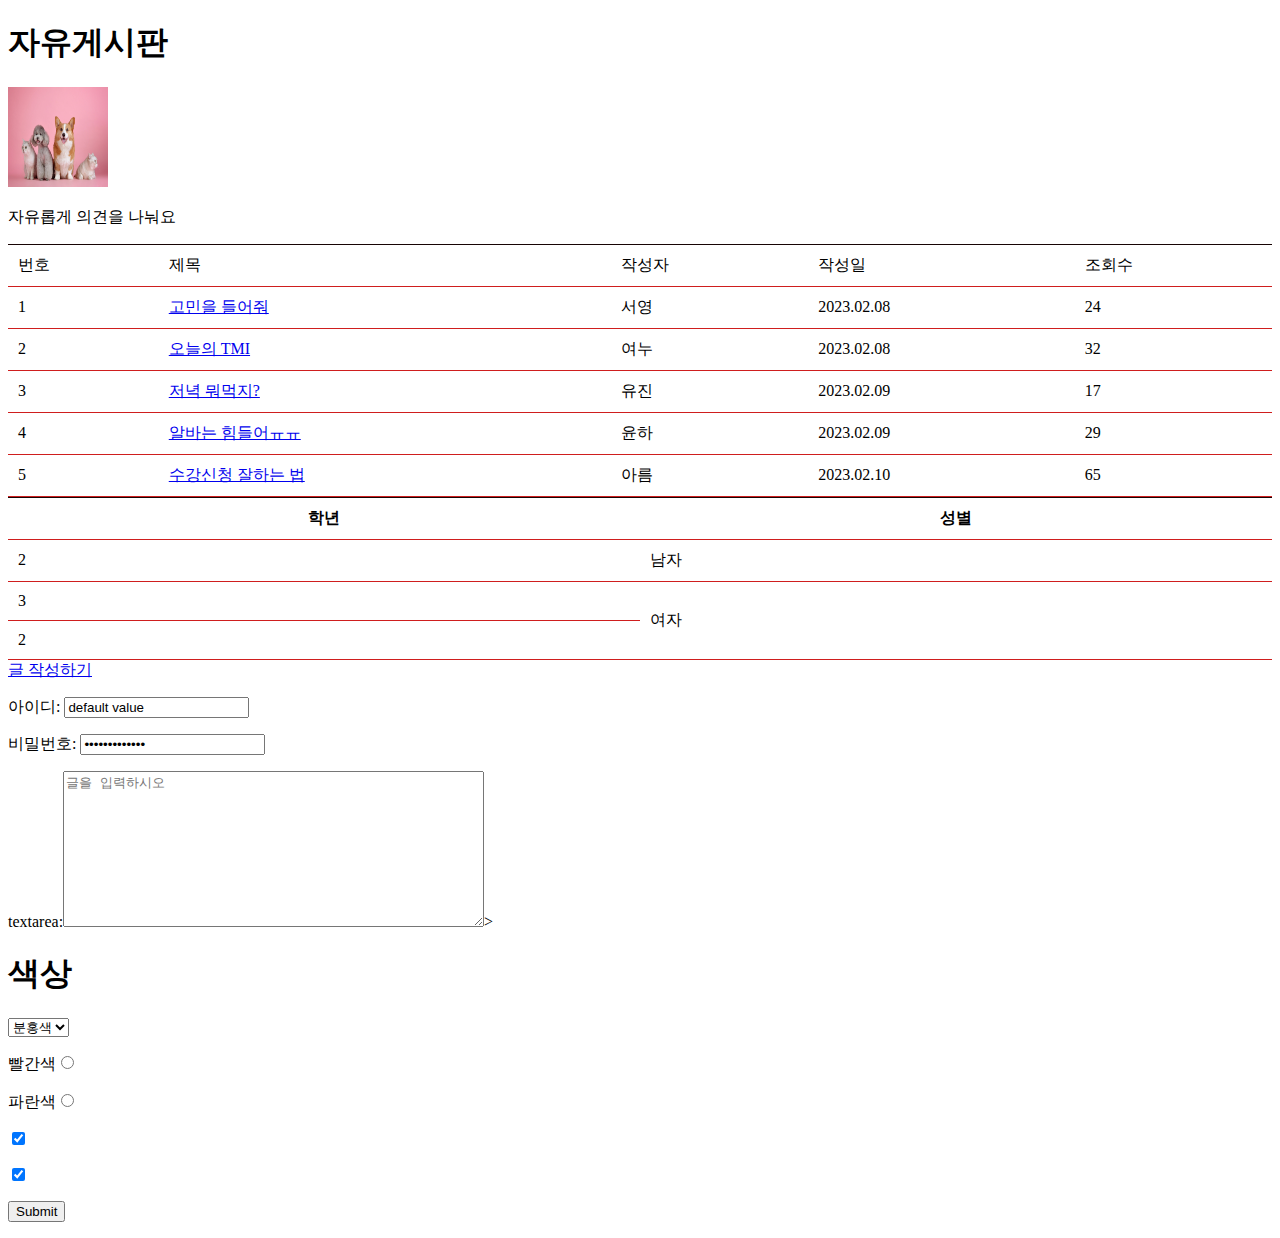
<file: index.html>
<!DOCTYPE html>
<html lang="en">
<head>
    <meta charset="UTF-8">
    <meta http-equiv="X-UA-Compatible" content="IE=edge">
    <meta name="viewport" content="width=device-width, initial-scale=1.0">
    <title>HSY</title>
    <style>
        table {
            width:100%;
            border-top:1px solid #170404;
            border-collapse:collapse;
        }
        th,td {
            border-bottom:1px solid #cf1e1e;
            padding:10px;
        }
    </style>
</head>
<body>
    <h1><a>자유게시판</a></h1>
    <img src="img.jpg" width="100" height="100" alt="동물 이미지" title="동물 이미지">
    <p>자유롭게 의견을 나눠요</p>
    <table>
        <thead>
        <tr>    
            <td>번호</td>
            <td>제목</td>
            <td>작성자</td>
            <td>작성일</td>
            <td>조회수</td>
        </tr>
        </thead>
        <tr>
            <td>1</td>
            <td><a href=".\post1.html">고민을 들어줘</a></td>
            <td>서영</td>
            <td>2023.02.08</td>
            <td>24</td>
        </tr>
        <tr>
            <td>2</td>
            <td><a href=".\post2.html">오늘의 TMI</a></td>
            <td>여누</td>
            <td>2023.02.08</td>
            <td>32</td>
        </tr>
        <tr>
            <td>3</td>
            <td><a href=".\post3.html">저녁 뭐먹지?</a></td>
            <td>유진</td>
            <td>2023.02.09</td>
            <td>17</td>
        </tr>
        <tr>
            <td>4</td>
            <td><a href=".\post4.html">알바는 힘들어ㅠㅠ</a></td>
            <td>윤하</td>
            <td>2023.02.09</td>
            <td>29</td>
        </tr>
        <tr>
            <td>5</td>
            <td><a href=".\post5.html">수강신청 잘하는 법</a></td>
            <td>아름</td>
            <td>2023.02.10</td>
            <td>65</td>
        </tr>

    </table>
    
    <table>
        <thead>
            <tr>
            <th>학년</th>
            <th>성별</th>
            </tr>
        </thead>
        <tbody>
            <tr>
            <td>2</td>
            <td>남자</td>
            </tr>
            <tr>
            <td>3</td>
            <td rowspan="2">여자</td>    
            </tr>
            <tr>
            <td>2</td>
            </tr>
        </tbody>
    </table>
    <a href="./write.html">글 작성하기</a>
    <form action="http://localhost/login.php" method="post">
        <p>
        <label for="아이디">아이디:</label>
        <input placeholder="아이디"type="text"name="ID" value="default value">
        </p>
        <p>
        <label for="비밀번호">비밀번호:</label>
        <input placeholder="비밀번호" type="password"name="pwd" value="default value"></p>
        <p>
        <label>textarea:<textarea placeholder="글을 입력하시오" cols="50" rows="10"></textarea>>
        </label>
        </p>
        <h1>색상</h1>
        <select name="color">
            <option value="pink">분홍색</option>
            <option value="green">초록색</option>
            <option value="purple">보라색</option>
        </select>
        
        <p>빨간색<input type="radio" name="color" value="red"</p>
        <p>파란색<input type="radio" name="color" value="blue"></p>
        
        <p><input type="checkbox" name="color" value="black" checked></p>
        <p><input type="checkbox" name="color" value="white" checked></p>
        <p><input type="submit"></p>
    </form>

</body>
</html>
</file>
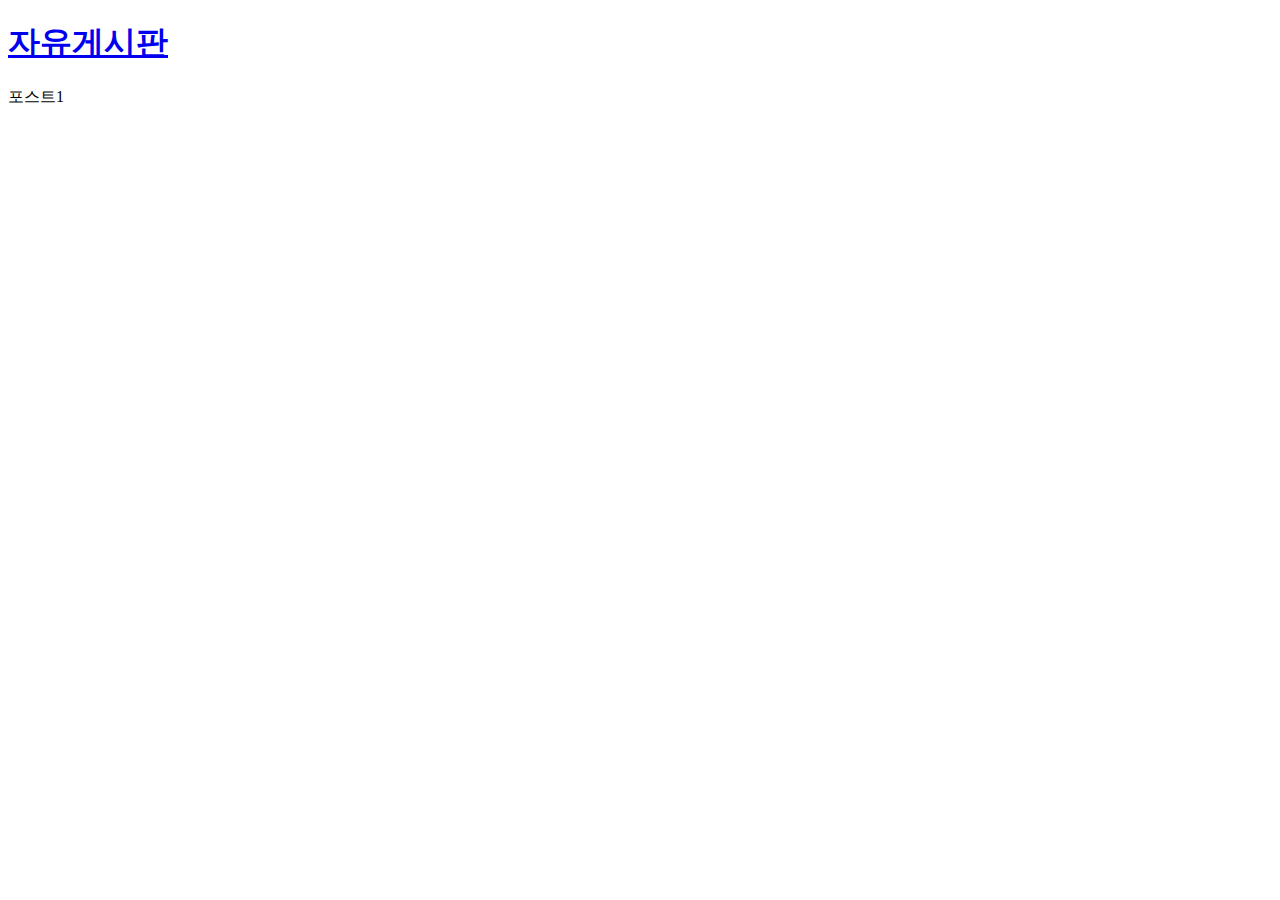
<file: post1.html>
<!DOCTYPE html>
<html lang="en">
<head>
    <meta charset="UTF-8">
    <meta http-equiv="X-UA-Compatible" content="IE=edge">
    <meta name="viewport" content="width=device-width, initial-scale=1.0">
    <title>HSY</title>
</head>
<body>
    <h1><a href=".\index.html">자유게시판</a></h1>
    <form method="get" action=""></form>

    포스트1

</body>
</html>
</file>
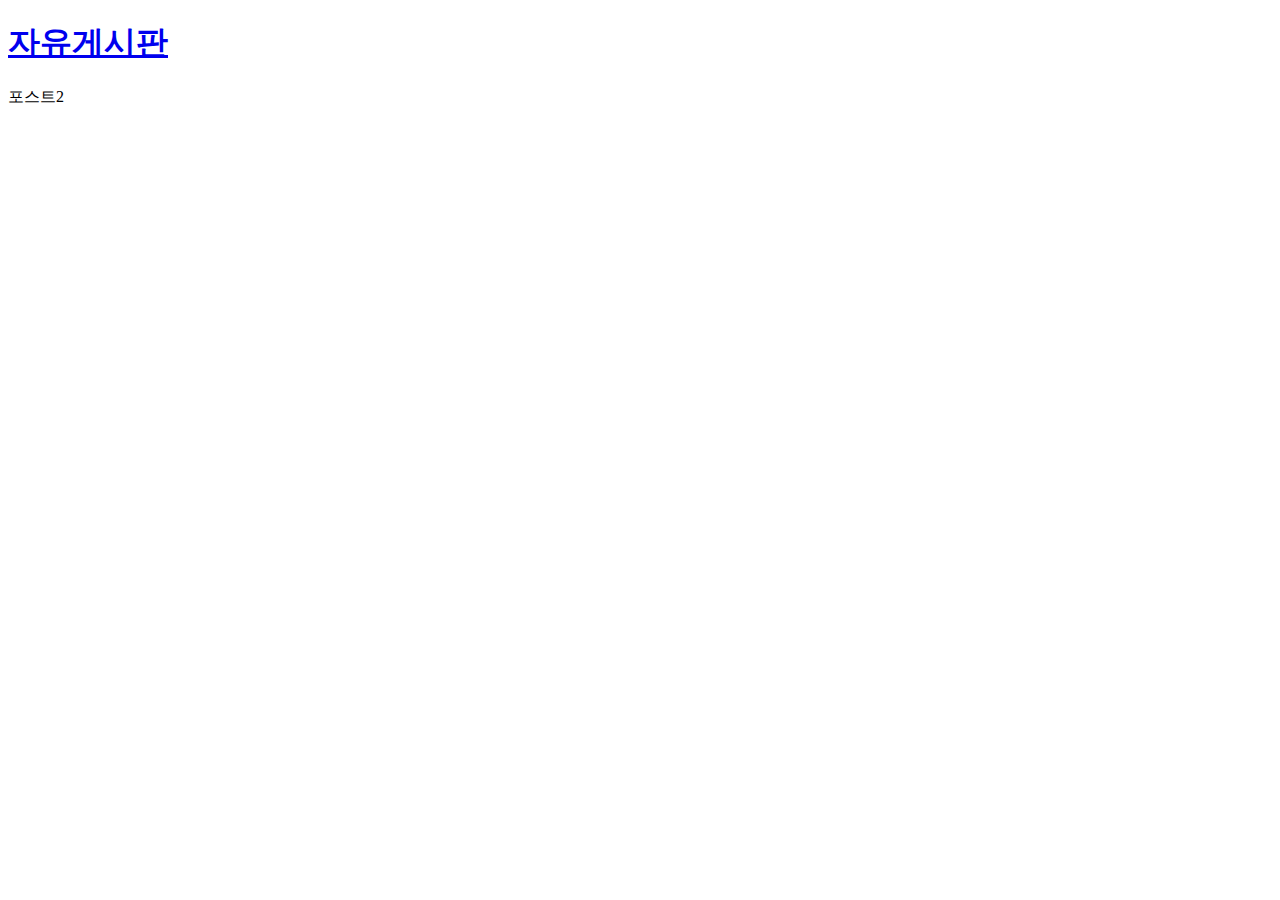
<file: post2.html>
<!DOCTYPE html>
<html lang="en">
<head>
    <meta charset="UTF-8">
    <meta http-equiv="X-UA-Compatible" content="IE=edge">
    <meta name="viewport" content="width=device-width, initial-scale=1.0">
    <title>HSY</title>
</head>
<body>
    <h1><a href=".\index.html">자유게시판</a></h1>
    <form method="get" action=""></form>

    포스트2
</body>
</html>
</file>
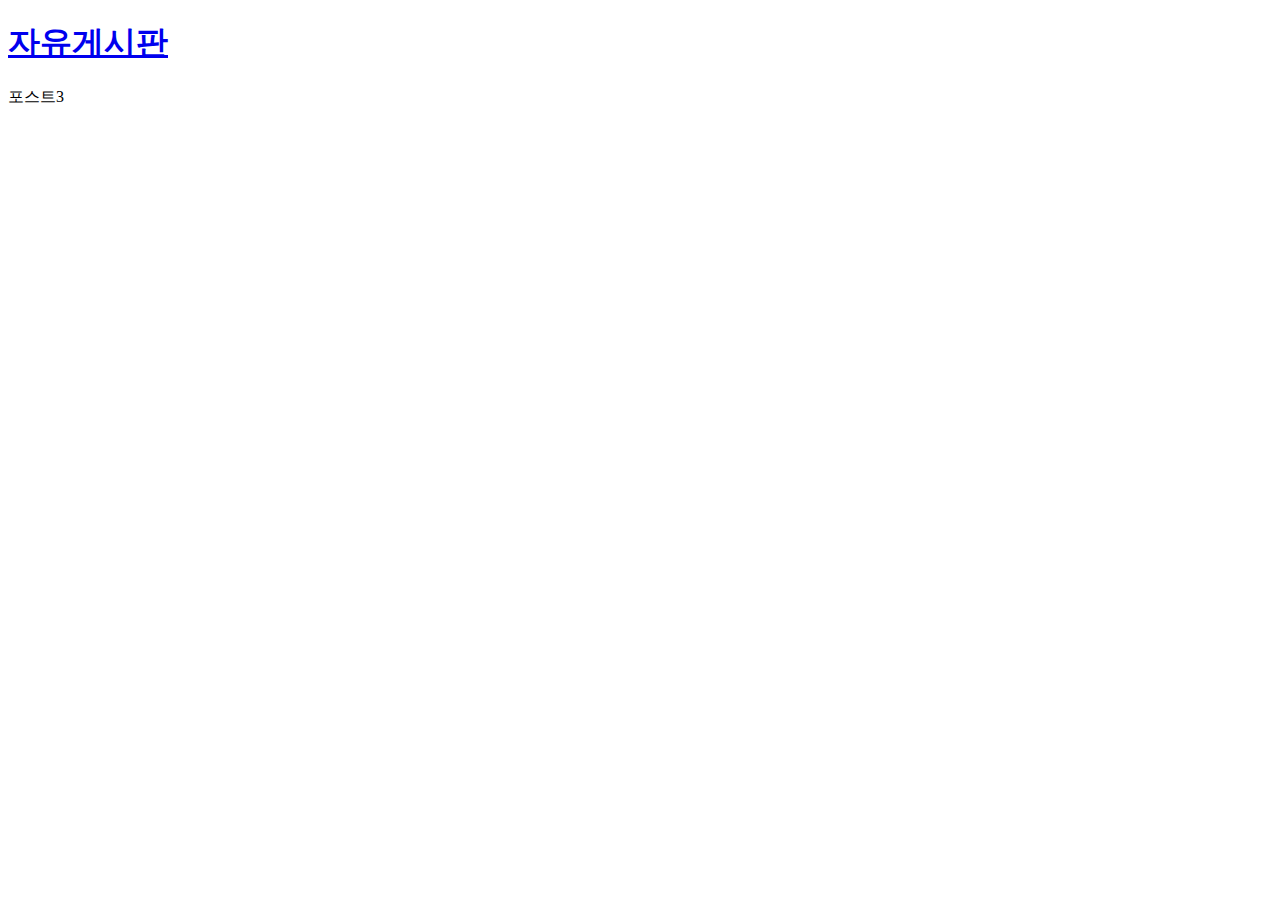
<file: post3.html>
<!DOCTYPE html>
<html lang="en">
<head>
    <meta charset="UTF-8">
    <meta http-equiv="X-UA-Compatible" content="IE=edge">
    <meta name="viewport" content="width=device-width, initial-scale=1.0">
    <title>HSY</title>
</head>
<body>
    <h1><a href=".\index.html">자유게시판</a></h1>
    <form method="get" action=""></form>

    포스트3
</body>
</html>
</file>
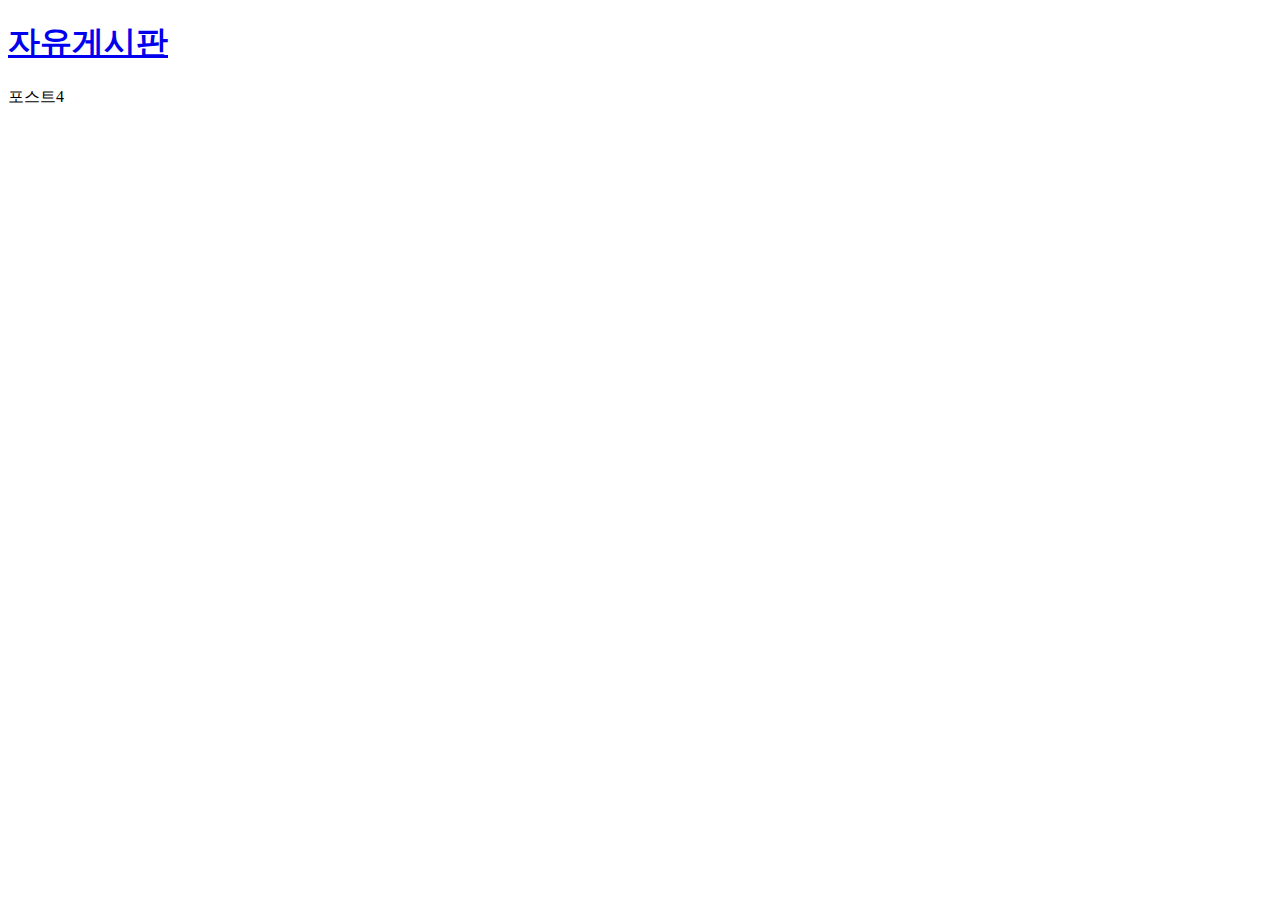
<file: post4.html>
<!DOCTYPE html>
<html lang="en">
<head>
    <meta charset="UTF-8">
    <meta http-equiv="X-UA-Compatible" content="IE=edge">
    <meta name="viewport" content="width=device-width, initial-scale=1.0">
    <title>HSY</title>
</head>
<body>
    <h1><a href=".\index.html">자유게시판</a></h1>
    <form method="get" action=""></form>

    포스트4
</body>
</html>
</file>
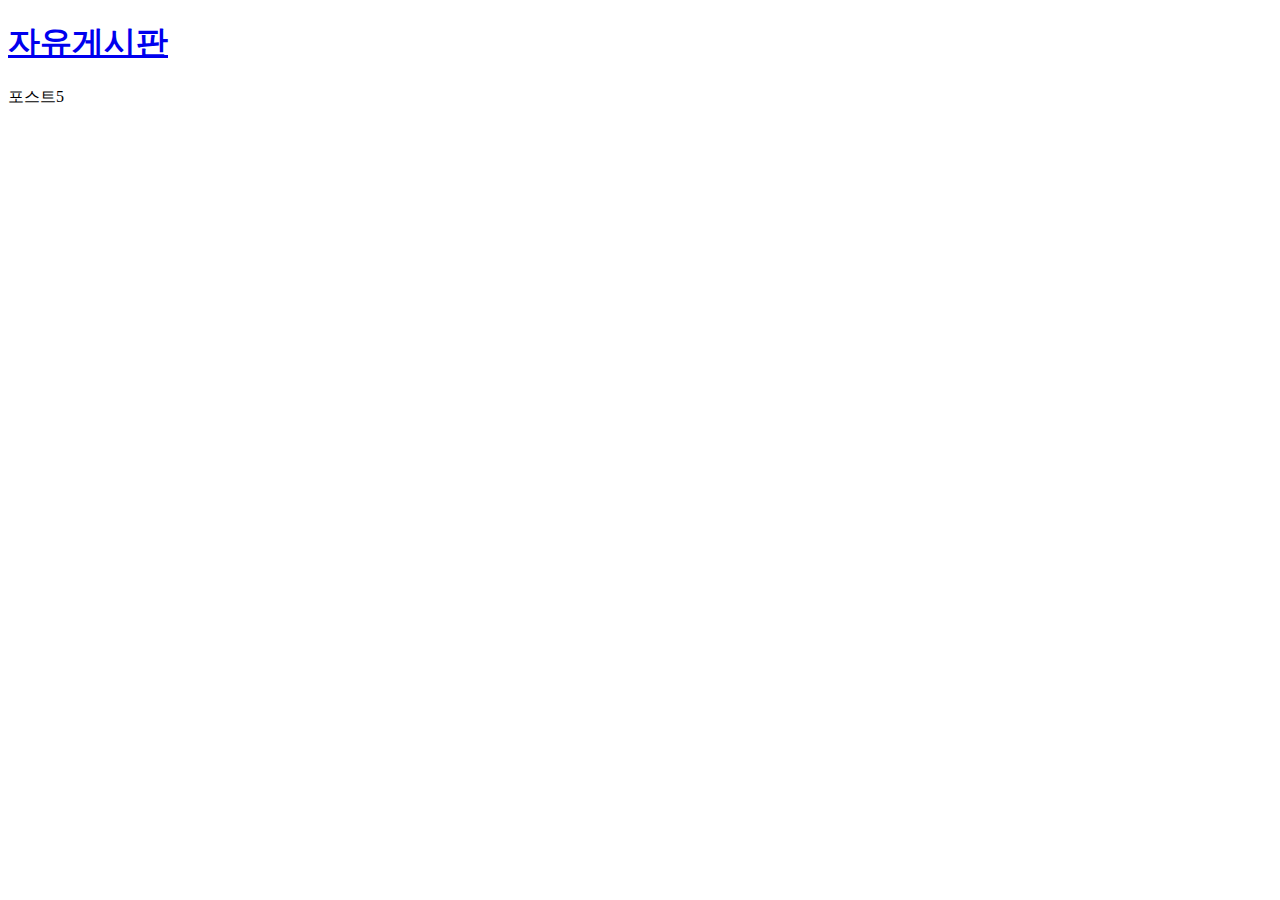
<file: post5.html>
<!DOCTYPE html>
<html lang="en">
<head>
    <meta charset="UTF-8">
    <meta http-equiv="X-UA-Compatible" content="IE=edge">
    <meta name="viewport" content="width=device-width, initial-scale=1.0">
    <title>HSY</title>
</head>
<body>
    <h1><a href=".\index.html">자유게시판</a></h1>
    <form method="get" action=""></form>

    포스트5
</body>
</html>
</file>
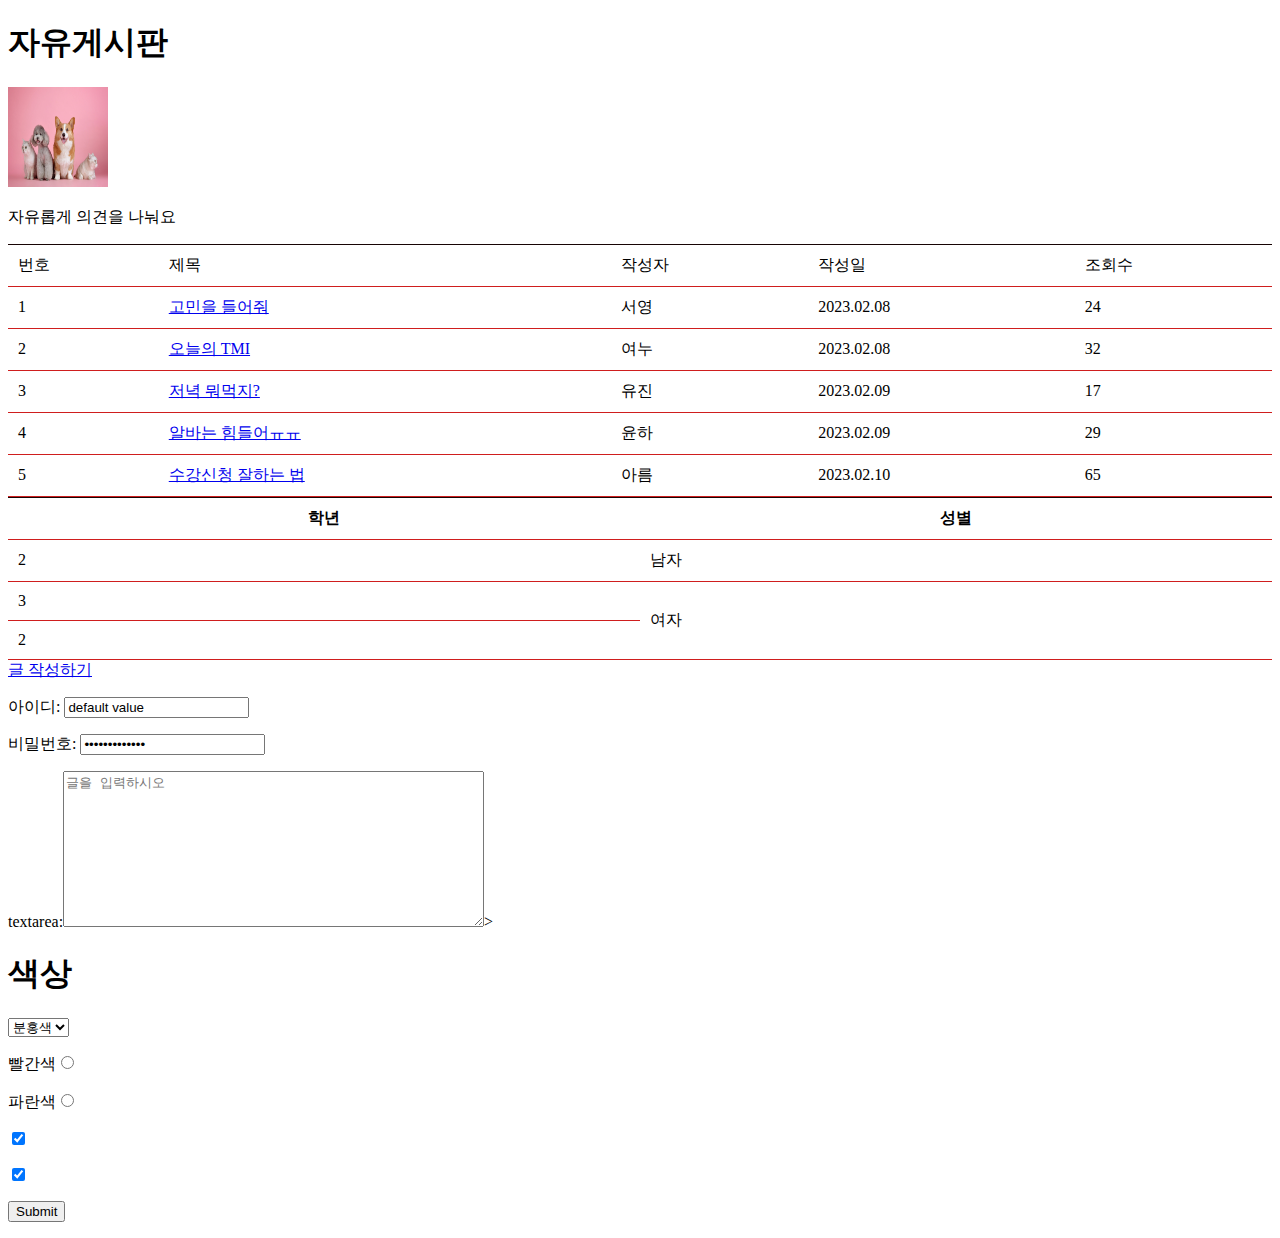
<file: practice1.html>
<!DOCTYPE html>
<html>
    <head>
        <title>자바스크립트</title>
    </head>
    <body>
        <script type="text/javascript">
            alert(521);
            Math.pow(3,2);
            Math.round(10.6);
            Math.ceil(10.6);
            Math.floor(10.6);
            Math.sqrt(9);
            Math.random();
            location.href="./index.html"
        </script>
    </body>
</html>
</file>
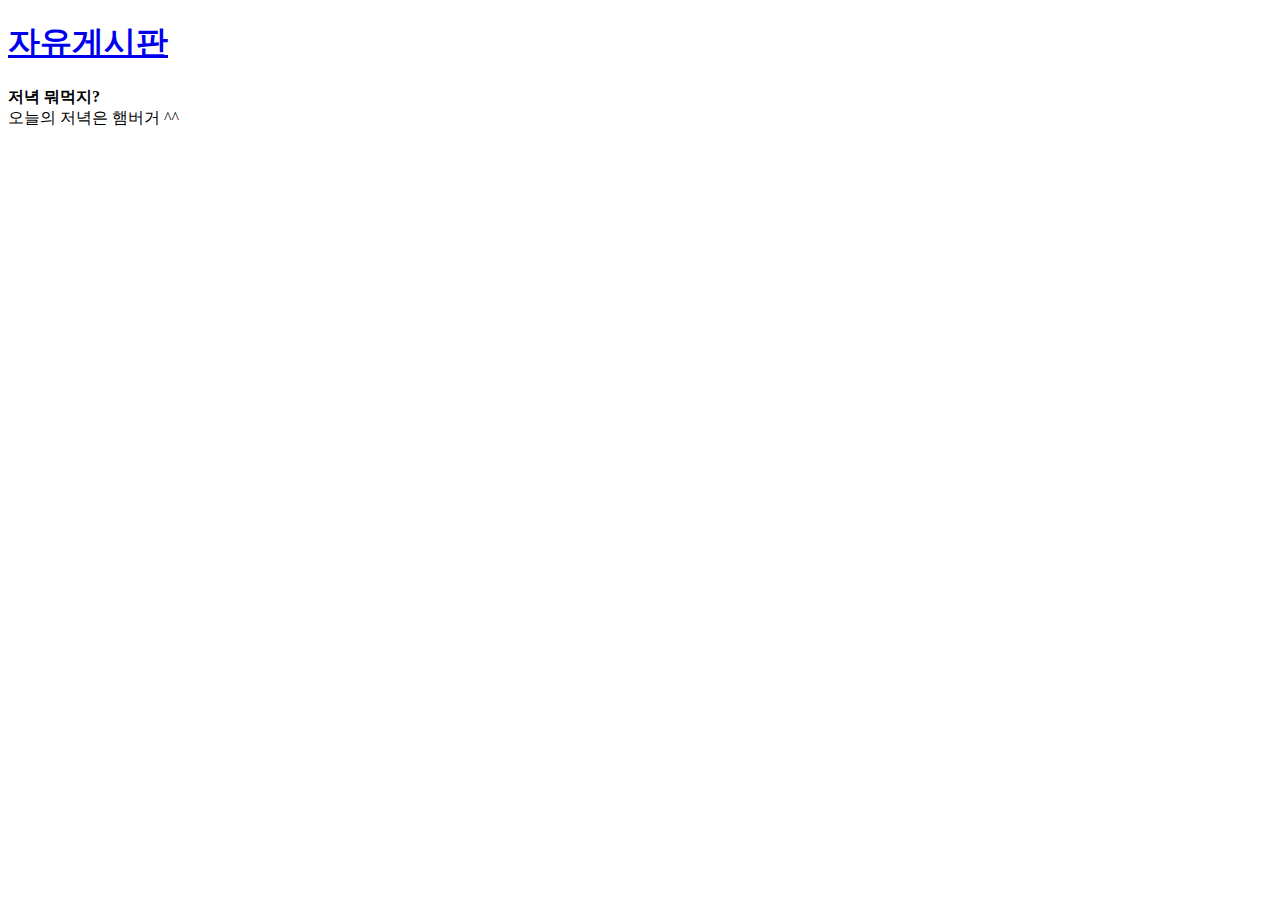
<file: Untitled-2.html>
<!DOCTYPE html>
<html lang="en">
<head>
    <meta charset="UTF-8">
    <meta http-equiv="X-UA-Compatible" content="IE=edge">
    <meta name="viewport" content="width=device-width, initial-scale=1.0">
    <title>HSY</title>
</head>
<body>
    <h1><a href="..\index.html">자유게시판</a></h1>
    <b>저녁 뭐먹지?</b><br>
    오늘의 저녁은 햄버거 ^^
    
</body>
</html>
</file>
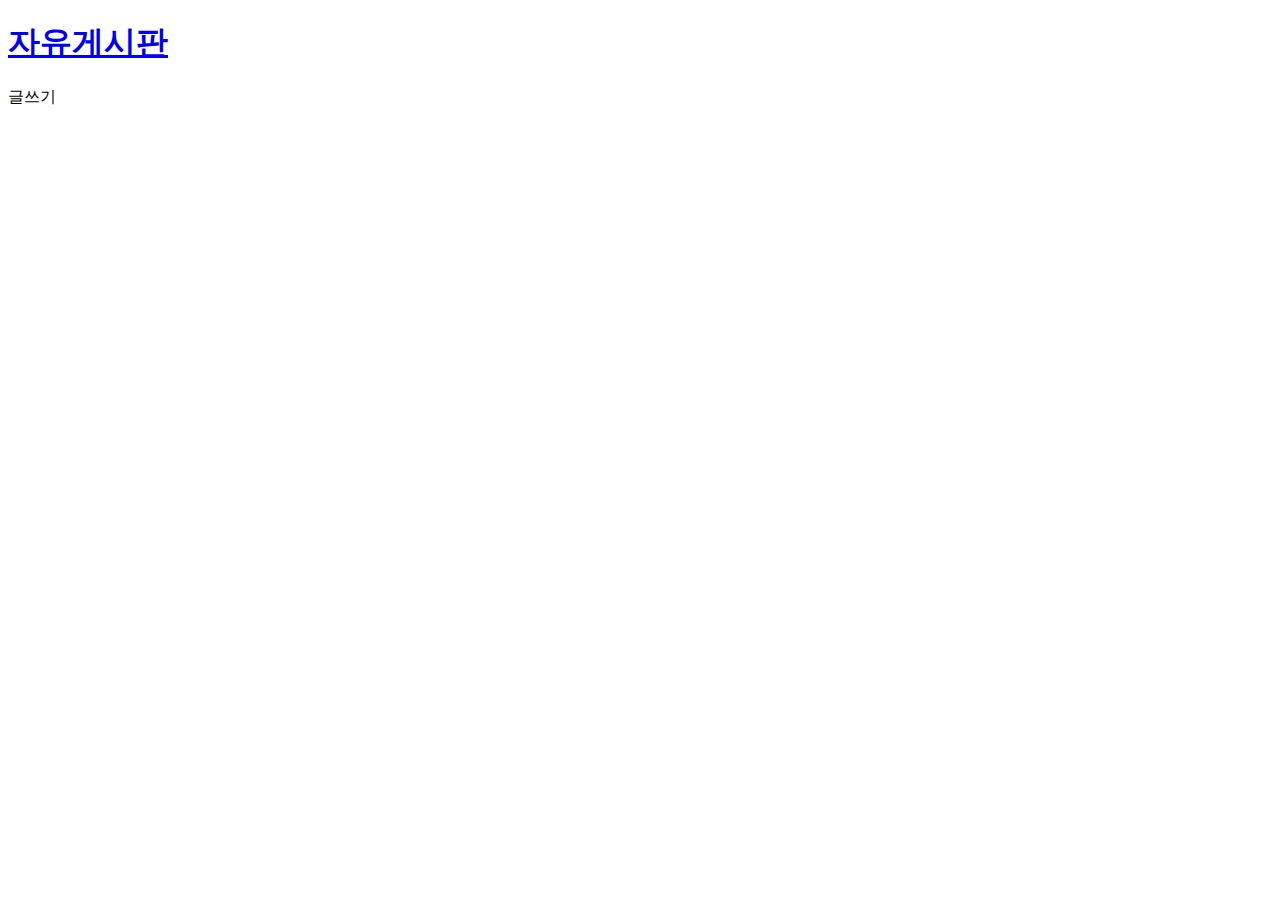
<file: write.html>
<!DOCTYPE html>
<html lang="en">
<head>
    <meta charset="UTF-8">
    <meta http-equiv="X-UA-Compatible" content="IE=edge">
    <meta name="viewport" content="width=device-width, initial-scale=1.0">
    <title>HSY</title>
</head>
<body>
    <h1><a href=".\index.html">자유게시판</a></h1>
    <form method="get" action=""></form>

    글쓰기

</body>
</html>
</file>
